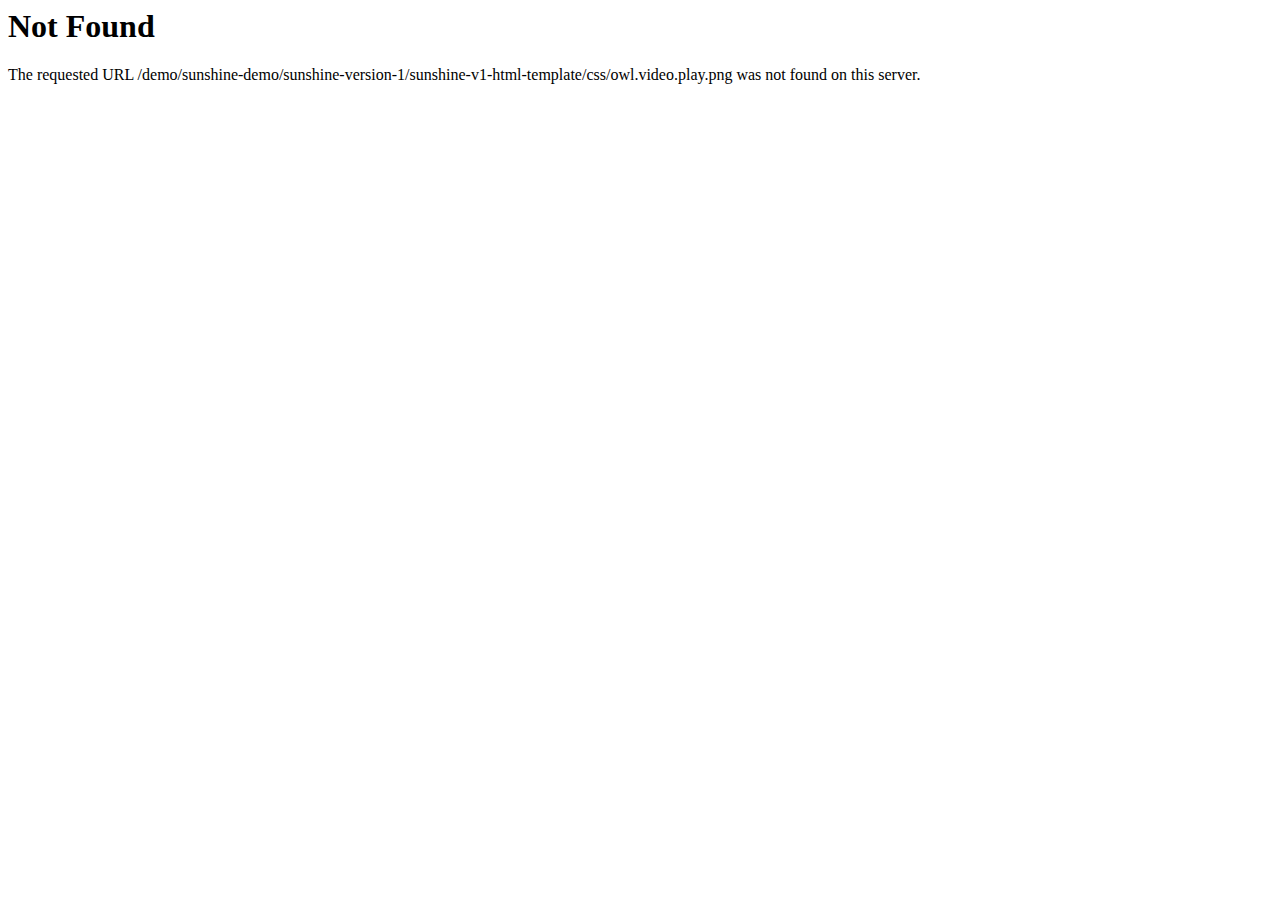
<file: css/owl.video.play.html>
<!DOCTYPE HTML PUBLIC "-//IETF//DTD HTML 2.0//EN">
<html><head>
<title>404 Not Found</title>
</head><body>
<h1>Not Found</h1>
<p>The requested URL /demo/sunshine-demo/sunshine-version-1/sunshine-v1-html-template/css/owl.video.play.png was not found on this server.</p>
</body></html>
</file>
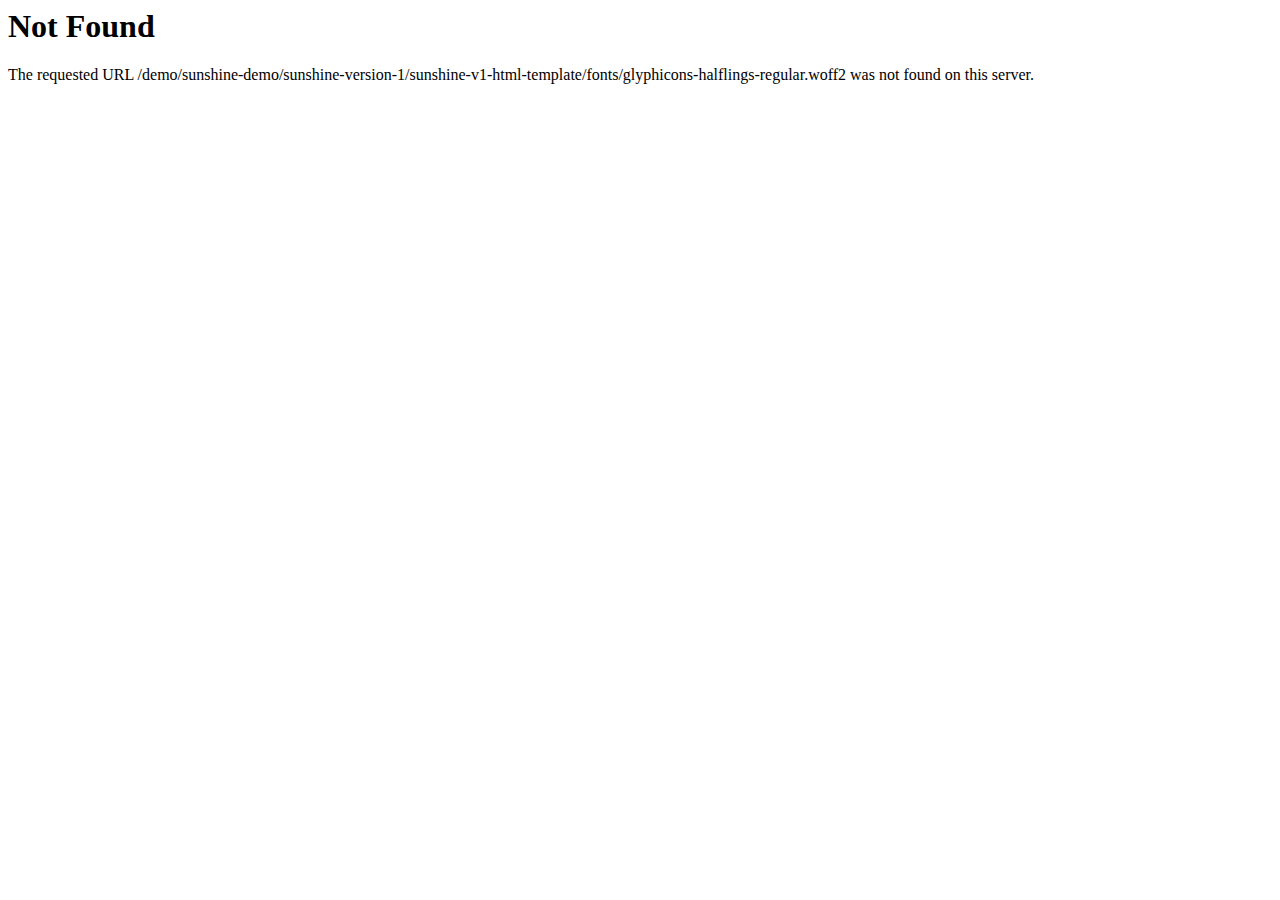
<file: fonts/glyphicons-halflings-regular-2.html>
<!DOCTYPE HTML PUBLIC "-//IETF//DTD HTML 2.0//EN">
<html><head>
<title>404 Not Found</title>
</head><body>
<h1>Not Found</h1>
<p>The requested URL /demo/sunshine-demo/sunshine-version-1/sunshine-v1-html-template/fonts/glyphicons-halflings-regular.woff2 was not found on this server.</p>
</body></html>
</file>
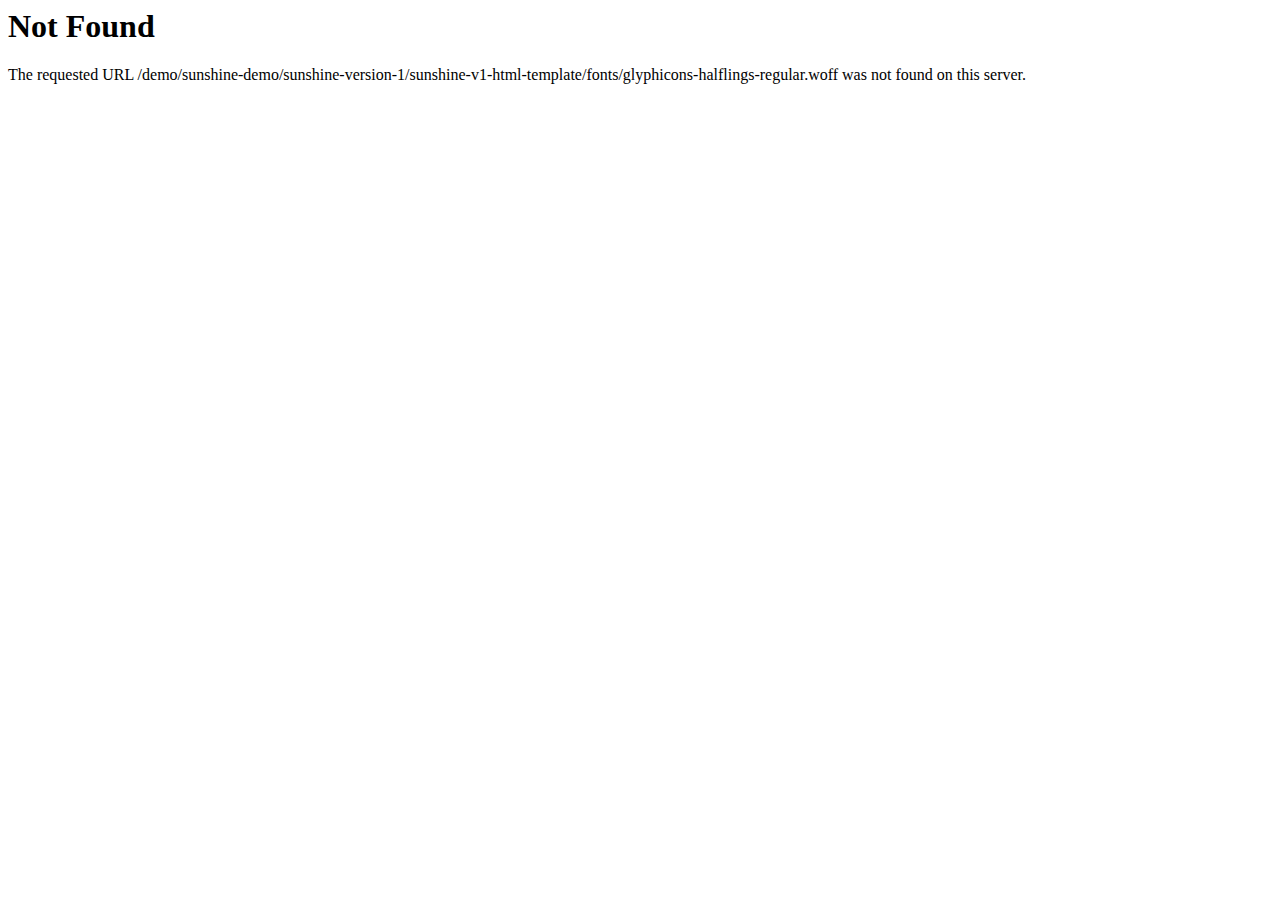
<file: fonts/glyphicons-halflings-regular-3.html>
<!DOCTYPE HTML PUBLIC "-//IETF//DTD HTML 2.0//EN">
<html><head>
<title>404 Not Found</title>
</head><body>
<h1>Not Found</h1>
<p>The requested URL /demo/sunshine-demo/sunshine-version-1/sunshine-v1-html-template/fonts/glyphicons-halflings-regular.woff was not found on this server.</p>
</body></html>
</file>
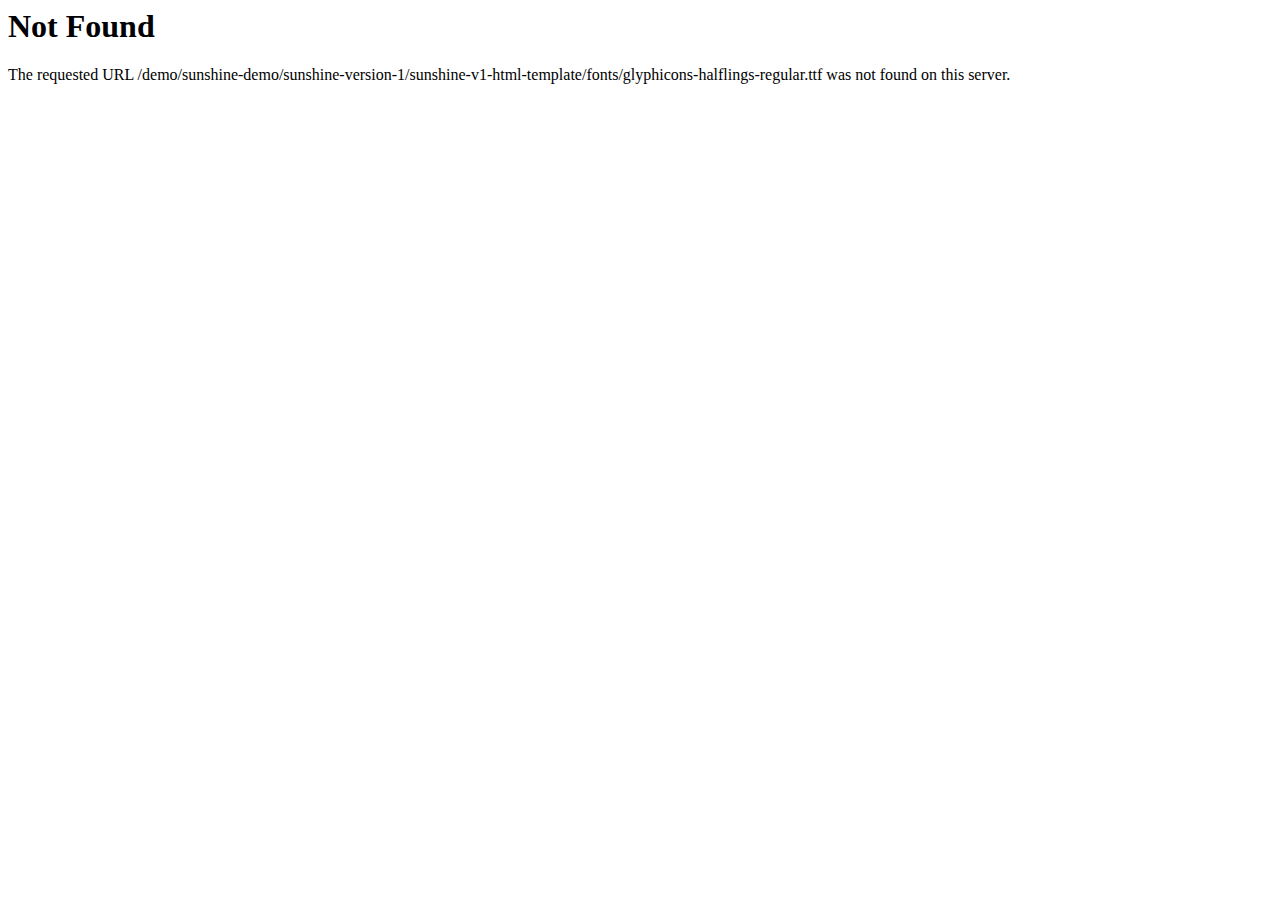
<file: fonts/glyphicons-halflings-regular-4.html>
<!DOCTYPE HTML PUBLIC "-//IETF//DTD HTML 2.0//EN">
<html><head>
<title>404 Not Found</title>
</head><body>
<h1>Not Found</h1>
<p>The requested URL /demo/sunshine-demo/sunshine-version-1/sunshine-v1-html-template/fonts/glyphicons-halflings-regular.ttf was not found on this server.</p>
</body></html>
</file>
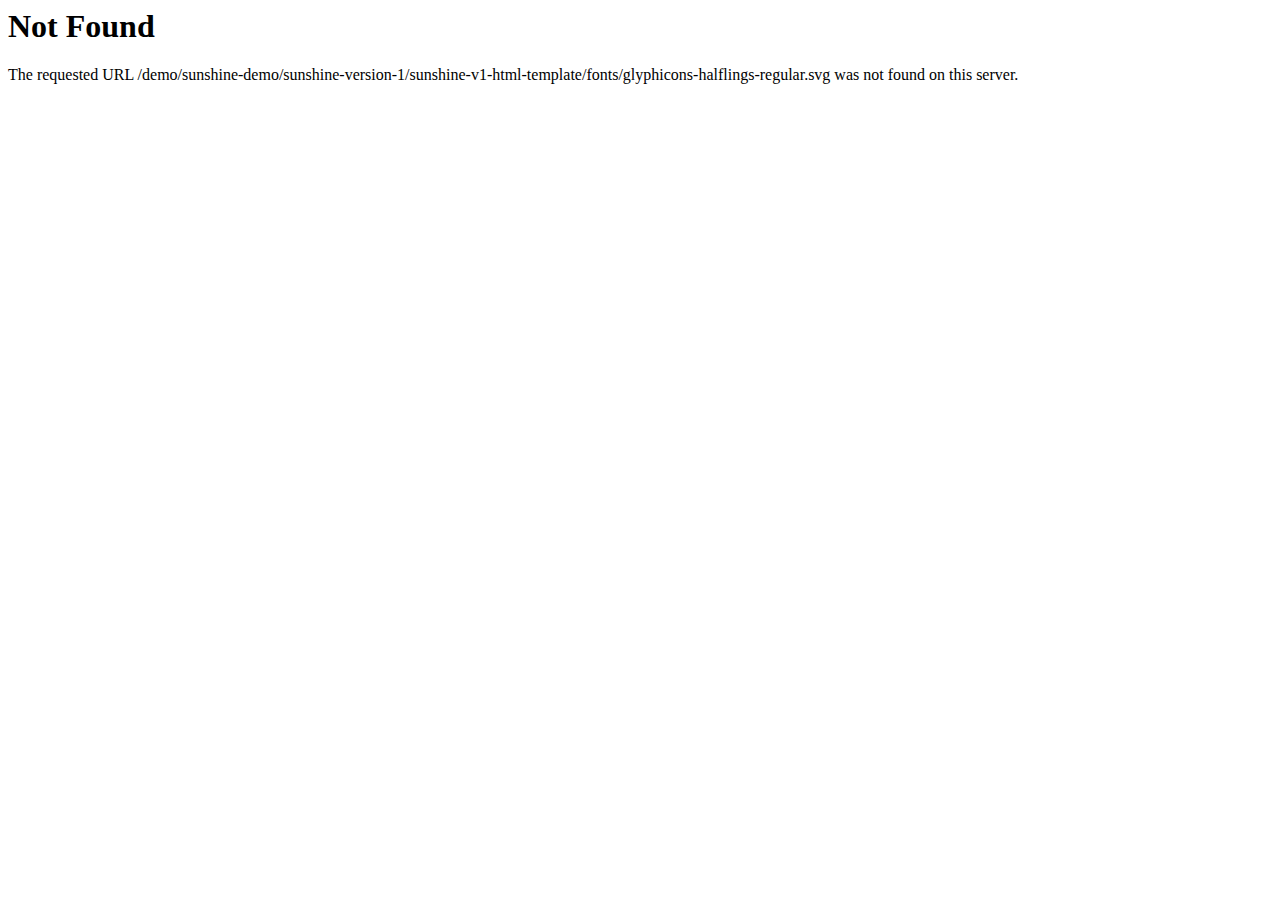
<file: fonts/glyphicons-halflings-regular-5.html>
<!DOCTYPE HTML PUBLIC "-//IETF//DTD HTML 2.0//EN">
<html><head>
<title>404 Not Found</title>
</head><body>
<h1>Not Found</h1>
<p>The requested URL /demo/sunshine-demo/sunshine-version-1/sunshine-v1-html-template/fonts/glyphicons-halflings-regular.svg was not found on this server.</p>
</body></html>
</file>
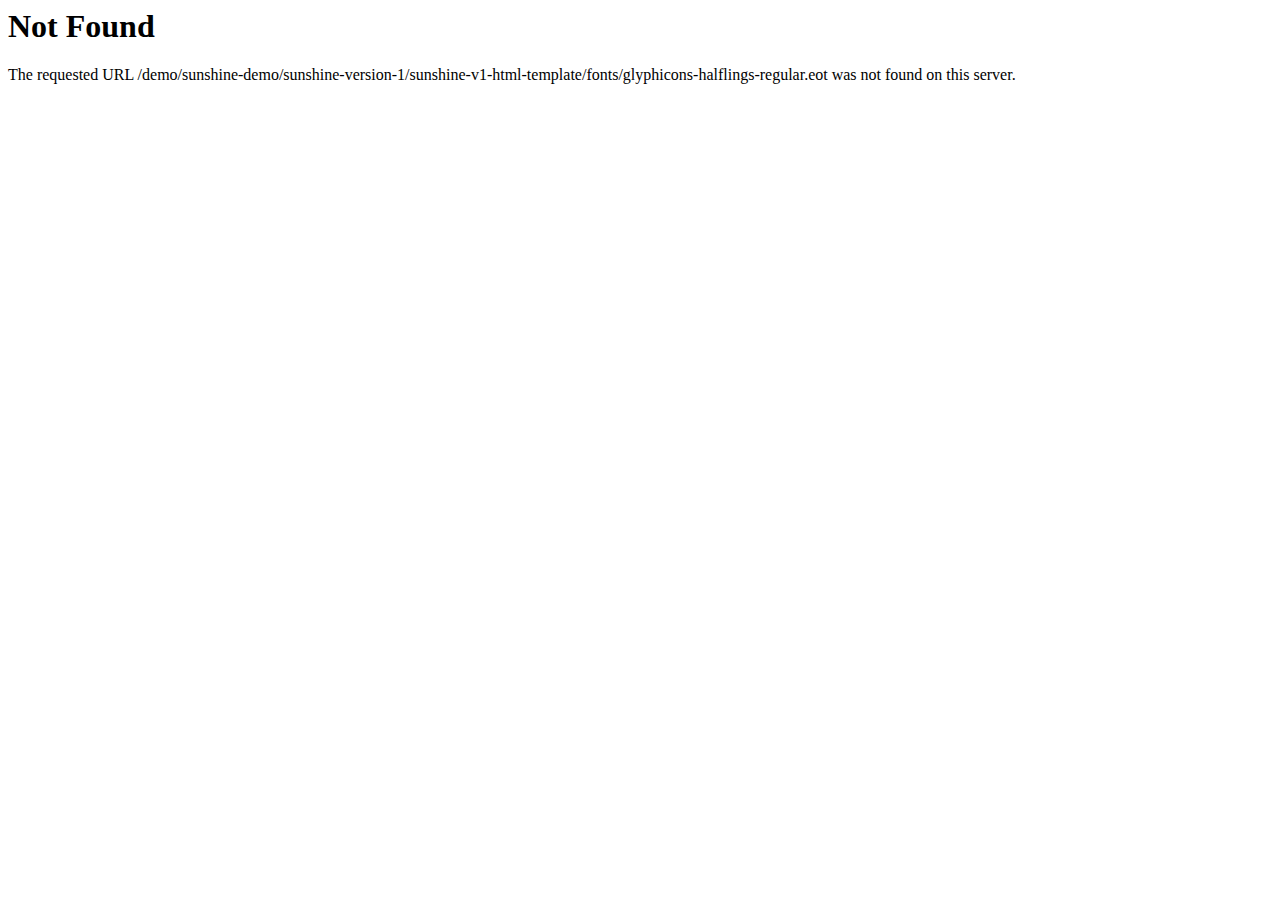
<file: fonts/glyphicons-halflings-regular.html>
<!DOCTYPE HTML PUBLIC "-//IETF//DTD HTML 2.0//EN">
<html><head>
<title>404 Not Found</title>
</head><body>
<h1>Not Found</h1>
<p>The requested URL /demo/sunshine-demo/sunshine-version-1/sunshine-v1-html-template/fonts/glyphicons-halflings-regular.eot was not found on this server.</p>
</body></html>
</file>
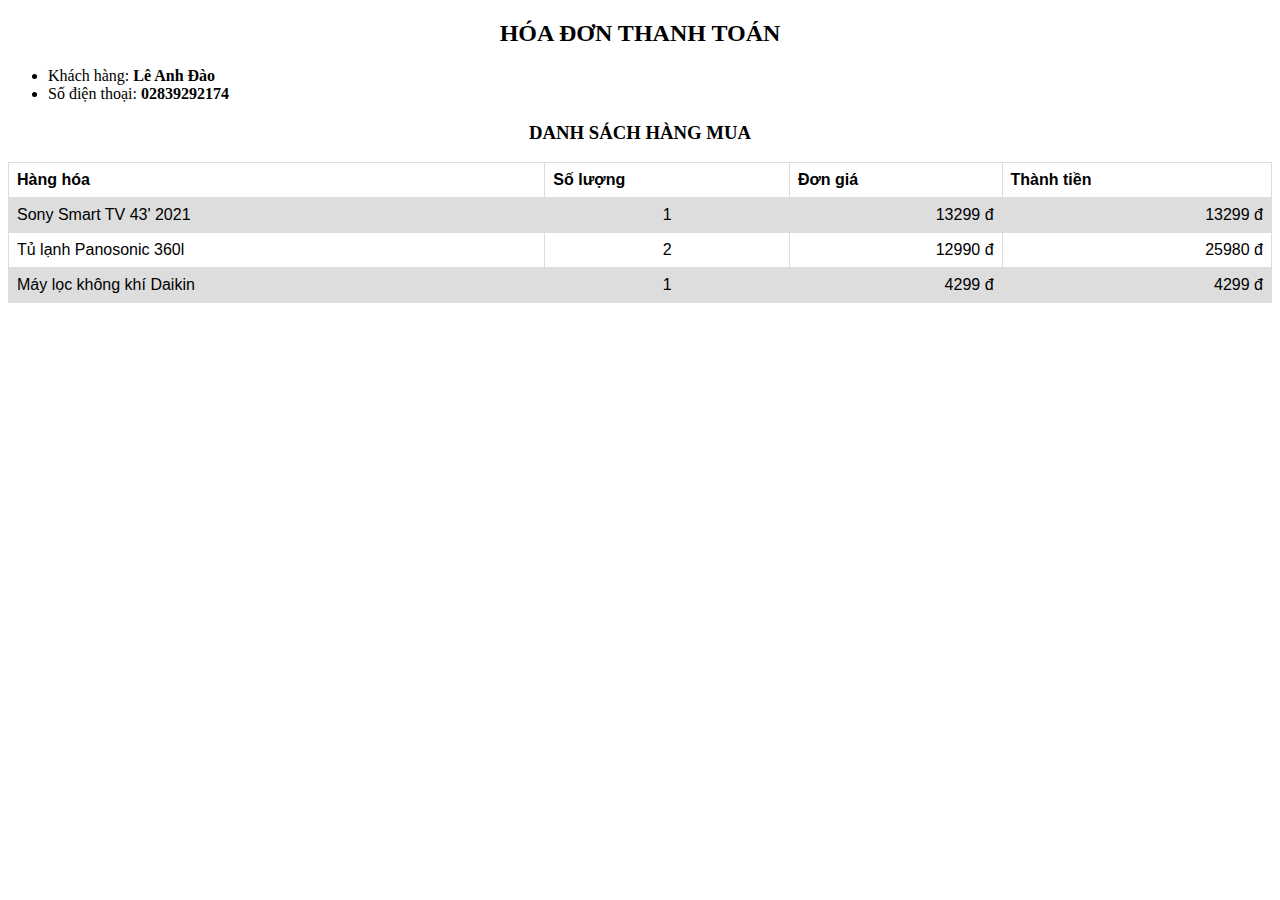
<file: python11112021/buoi12_11.12_report/hoadon.html>
<!DOCTYPE html>
<html>
<head>
<style>
table {
  font-family: arial, sans-serif;
  border-collapse: collapse;
  width: 100%;
}

td, th {
  border: 1px solid #dddddd;
  text-align: left;
  padding: 8px;
}

tr:nth-child(even) {
  background-color: #dddddd;
}
</style>
</head>
<body>

<h2 align="center">
	HÓA ĐƠN THANH TOÁN
</h2>
<ul>
  <li>
  	Khách hàng: <b>Lê Anh Đào</b>
   </li>
  <li>
  	Số điện thoại: <b>02839292174</b>
   </li>
</ul>
<h3 align="center">
	DANH SÁCH HÀNG MUA
</h3>
<table>
  <tr>
    <th>Hàng hóa</th>
    <th>Số lượng</th>
    <th>Đơn giá</th>
    <th>Thành tiền</th>
  </tr>
  
    <tr>
      <td>Sony Smart TV 43' 2021</td>
      <td style="text-align: center">1</td>
      <td style="text-align: right">13299 đ</td>
      <td style="text-align: right">13299 đ</td>
    </tr>
  
    <tr>
      <td>Tủ lạnh Panosonic 360l</td>
      <td style="text-align: center">2</td>
      <td style="text-align: right">12990 đ</td>
      <td style="text-align: right">25980 đ</td>
    </tr>
  
    <tr>
      <td>Máy lọc không khí Daikin</td>
      <td style="text-align: center">1</td>
      <td style="text-align: right">4299 đ</td>
      <td style="text-align: right">4299 đ</td>
    </tr>
  
</table>

</body>
</html>
</file>
